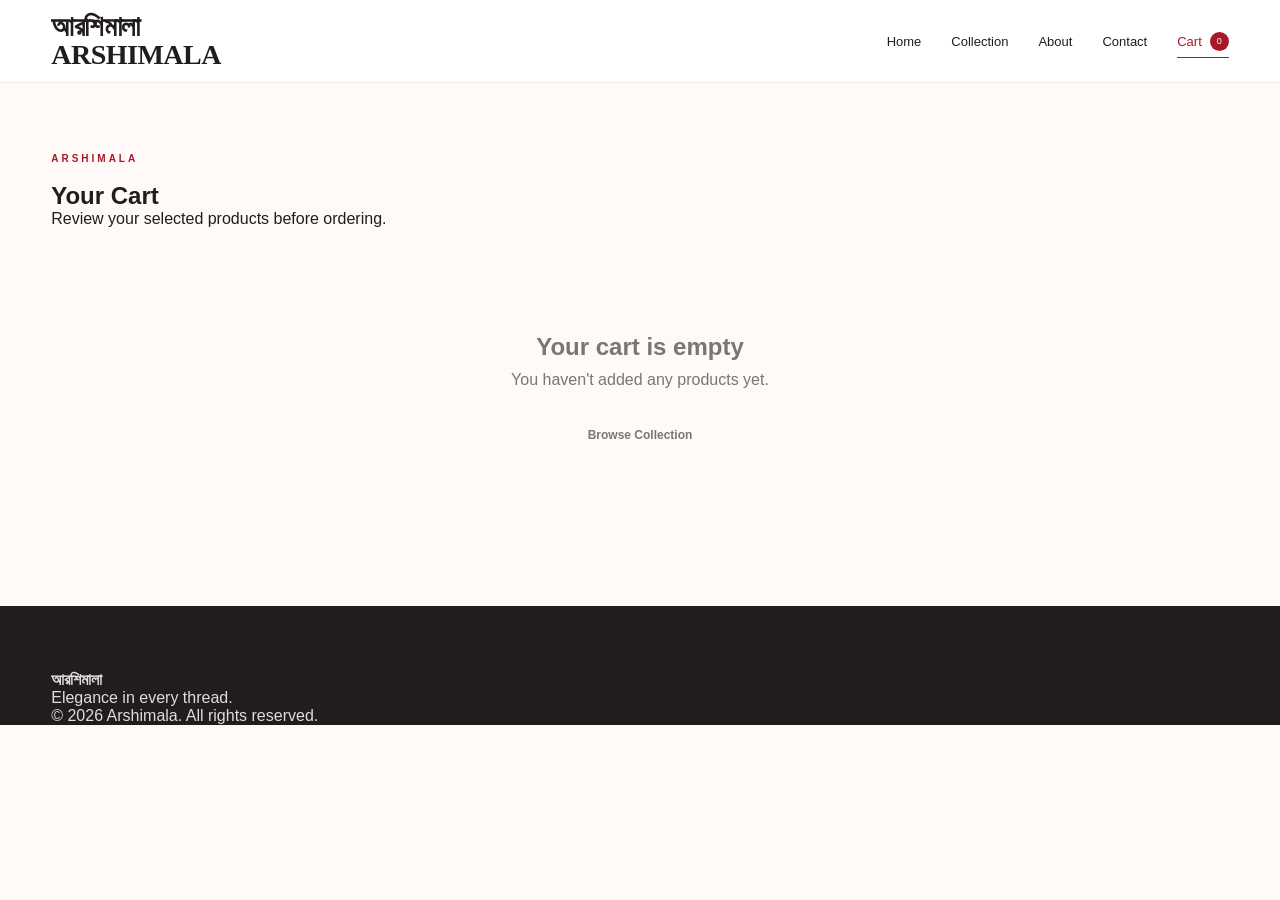
<file: Arshimala-V2-Admin-Panel/Arshimala-V2-Admin/cart.html>
<!DOCTYPE html>
<html lang="en">
<head>
    <meta charset="UTF-8">
    <meta name="viewport" content="width=device-width, initial-scale=1.0">

    <title>Your Cart — Arshimala</title>

    <link rel="stylesheet" href="css/style.css">
    <link rel="stylesheet" href="css/responsive.css">
</head>

<body>

    <!-- HEADER -->
    <header class="site-header">

        <div class="container header-inner">

            <a href="index.html" class="brand">
                <span class="brand-bn">আরশিমালা</span>
                <span class="brand-en">ARSHIMALA</span>
            </a>

            <nav class="main-nav">

                <a href="index.html">Home</a>

                <a href="products.html">Collection</a>

                <a href="index.html#about">About</a>

                <a href="index.html#contact">Contact</a>

                <a href="cart.html" class="cart-link active">
                    Cart
                    <span id="cartCount">0</span>
                </a>

            </nav>

        </div>

    </header>


    <!-- CART -->
    <main>

        <section class="cart-section container">

            <div class="section-heading">

                <p class="eyebrow">
                    ARSHIMALA
                </p>

                <h1>
                    Your Cart
                </h1>

                <p>
                    Review your selected products before ordering.
                </p>

            </div>


            <!-- CART CONTENT -->
            <div id="cartContainer">

                <!-- Cart items will load here -->

            </div>


            <!-- EMPTY CART -->
            <div id="emptyCart" class="empty" style="display:none;">

                <h2>
                    Your cart is empty
                </h2>

                <p>
                    You haven't added any products yet.
                </p>

                <a href="products.html" class="btn">
                    Browse Collection
                </a>

            </div>


            <!-- CART SUMMARY -->
             <!-- CHECKOUT FORM -->

<div
    id="checkoutForm"
    class="checkout-form"
    style="display:none;"
>

    <div class="section-heading">

        <p class="eyebrow">
            CHECKOUT
        </p>

        <h2>
            Delivery Details
        </h2>

        <p>
            Enter your details before placing the order.
        </p>

    </div>


    <form id="orderForm">

        <div class="form-group">

            <label for="customerName">
                Full Name
            </label>

            <input
                type="text"
                id="customerName"
                placeholder="Enter your full name"
                required
            >

        </div>


        <div class="form-group">

            <label for="customerPhone">
                Phone Number
            </label>

            <input
                type="tel"
                id="customerPhone"
                placeholder="01XXXXXXXXX"
                required
            >

        </div>


        <div class="form-group">

            <label for="customerAddress">
                Delivery Address
            </label>

            <textarea
                id="customerAddress"
                rows="4"
                placeholder="Enter your complete delivery address"
                required
            ></textarea>

        </div>


        <div class="form-group">

            <label for="customerNote">
                Order Note
                <span>(Optional)</span>
            </label>

            <textarea
                id="customerNote"
                rows="3"
                placeholder="Any special instruction?"
            ></textarea>

        </div>


        <button
            type="submit"
            class="whatsapp-btn"
        >
            Place Order on WhatsApp
        </button>

    </form>

</div>
            <div id="cartSummary" class="cart-summary" style="display:none;">

                <div class="cart-total-row">

                    <span>
                        Total
                    </span>

                    <strong id="cartTotal">
                        ৳0
                    </strong>

                </div>


                <button
                    type="button"
                    id="whatsappOrderBtn"
                    class="whatsapp-btn"
                >
                    Order All on WhatsApp
                </button>


                <button
                    type="button"
                    id="clearCartBtn"
                    class="clear-cart-btn"
                >
                    Clear Cart
                </button>

            </div>

        </section>

    </main>


    <!-- FOOTER -->
    <footer class="site-footer">

        <div class="container">

            <div class="footer-inner">

                <div>
                    <strong>আরশিমালা</strong>
                    <p>
                        Elegance in every thread.
                    </p>
                </div>

                <div>
                    <p>
                        © 2026 Arshimala. All rights reserved.
                    </p>
                </div>

            </div>

        </div>

    </footer>


    <!-- CART SCRIPT -->
    <script src="js/cart.js"></script>

</body>
</html>
</file>
<file: Arshimala-V2-Admin-Panel/Arshimala-V2-Admin/css/style.css>
/* ======================================================
   ARSHIMALA - MAIN STYLE
====================================================== */

* {
    box-sizing: border-box;
    margin: 0;
    padding: 0;
}

html {
    scroll-behavior: smooth;
}

body {
    font-family: Poppins, Arial, sans-serif;
    color: #211d1d;
    background: #fffaf8;
}

a {
    text-decoration: none;
    color: inherit;
}

button,
input,
select,
textarea {
    font: inherit;
}

.container {
    width: min(1180px, 92%);
    margin: auto;
}


/* ======================================================
   TOPBAR
====================================================== */

.topbar {
    background: #a71928;
    color: #fff;
    text-align: center;
    padding: 8px;
    font-size: 11px;
    letter-spacing: .4px;
}


/* ======================================================
   HEADER
====================================================== */

.site-header {
    background: #fff;
    border-bottom: 1px solid #eee;
    position: sticky;
    top: 0;
    z-index: 50;
}

.navbar {
    min-height: 82px;
    display: flex;
    align-items: center;
    justify-content: space-between;
}

.brand {
    display: flex;
    flex-direction: column;
    line-height: 1;
}

.brand span {
    font-family: "Playfair Display", serif;
    font-size: 28px;
    font-weight: 700;
    letter-spacing: -.5px;
}

.brand small {
    font-family: "Noto Serif Bengali", serif;
    color: #a71928;
    font-size: 13px;
    margin-top: 5px;
}

.nav-links {
    display: flex;
    gap: 30px;
    align-items: center;
    font-size: 13px;
}

.nav-links a {
    transition: .2s;
}

.nav-links a:hover,
.nav-links .active {
    color: #a71928;
}

.cart-link b {
    background: #a71928;
    color: #fff;
    border-radius: 50%;
    font-size: 10px;
    padding: 3px 6px;
    margin-left: 4px;
}

.menu-toggle {
    display: none;
    background: none;
    border: 0;
    font-size: 24px;
    cursor: pointer;
}


/* ======================================================
   HERO
====================================================== */

.hero {
    min-height: 650px;
    background: linear-gradient(
        105deg,
        #f8eee9,
        #fffaf8 55%,
        #f2deda
    );
    display: flex;
    align-items: center;
    position: relative;
    overflow: hidden;
}

.hero:after {
    content: "";
    position: absolute;
    right: -100px;
    top: -100px;
    width: 620px;
    height: 620px;
    border-radius: 50%;
    border: 1px solid rgba(167, 25, 40, .15);
}

.hero-content {
    position: relative;
    z-index: 2;
    padding: 100px 0;
}

.eyebrow {
    font-size: 10px;
    letter-spacing: 3px;
    color: #a71928;
    font-weight: 600;
    margin-bottom: 18px;
}

.hero h1 {
    font-family: "Playfair Display", serif;
    font-size: 76px;
    line-height: 1.02;
    font-weight: 600;
}

.hero h1 em,
.promo em {
    color: #a71928;
    font-weight: 500;
}

.hero-text {
    max-width: 520px;
    color: #6e6562;
    line-height: 1.8;
    margin: 25px 0 30px;
    font-size: 14px;
}

.hero-actions {
    display: flex;
    align-items: center;
    gap: 25px;
}


/* ======================================================
   BUTTONS
====================================================== */

.btn {
    display: inline-flex;
    align-items: center;
    justify-content: center;
    border: 0;
    padding: 14px 25px;
    font-size: 12px;
    font-weight: 600;
    cursor: pointer;
    transition: .2s;
}

.btn-red {
    background: #a71928;
    color: #fff;
}

.btn-red:hover {
    background: #83121e;
    transform: translateY(-1px);
}

.btn-white {
    background: #fff;
    color: #a71928;
}

.btn-outline {
    border: 1px solid #a71928;
    color: #a71928;
    margin-top: 12px;
}

.text-link,
.view-all {
    font-size: 12px;
    color: #5d5653;
}


/* ======================================================
   INTRO
====================================================== */

.intro {
    display: grid;
    grid-template-columns: 1fr 1fr;
    gap: 100px;
    padding: 105px 0;
}

.intro h2,
.section-head h2,
.about h2 {
    font-family: "Playfair Display", serif;
    font-size: 45px;
    line-height: 1.15;
    font-weight: 500;
}

.intro h2 span {
    color: #a71928;
}

.intro > p {
    color: #756b68;
    line-height: 1.9;
    align-self: end;
    font-size: 14px;
}


/* ======================================================
   FEATURED
====================================================== */

.featured {
    padding-bottom: 110px;
}

.section-head {
    display: flex;
    justify-content: space-between;
    align-items: end;
    margin-bottom: 35px;
}

.section-head h2 {
    font-size: 38px;
}

.product-grid {
    display: grid;
    grid-template-columns: repeat(4, 1fr);
    gap: 22px;
}


/* ======================================================
   PRODUCT CARD
====================================================== */

.product-card {
    min-width: 0;
    background: transparent;
}

.product-image {
    height: 390px;
    display: block;
    background: #f2e8e4;
    position: relative;
    overflow: hidden;
}

.product-image img {
    width: 100%;
    height: 100%;
    object-fit: cover;
    transition: .5s;
}

.product-card:hover .product-image img {
    transform: scale(1.04);
}


/* Featured badge */

.badge,
.product-badge {
    position: absolute;
    top: 12px;
    left: 12px;
    background: #fff;
    color: #a71928;
    font-size: 9px;
    padding: 6px 10px;
    z-index: 2;
    letter-spacing: 1px;
    text-transform: uppercase;
}


/* Product information */

.product-info {
    padding: 15px 2px 10px;
}

.product-category {
    font-size: 9px;
    color: #9a8d88;
    text-transform: uppercase;
    letter-spacing: 1px;
}

.product-name,
.product-info h3 {
    font-family: "Playfair Display", serif;
    font-size: 19px;
    font-weight: 500;
    margin-top: 4px;
}

.product-name a:hover {
    color: #a71928;
}

.product-bottom {
    display: flex;
    justify-content: space-between;
    align-items: center;
    gap: 10px;
    margin-top: 10px;
}

.product-info strong,
.product-price {
    font-size: 13px;
    color: #a71928;
    white-space: nowrap;
}

.product-view {
    font-size: 11px;
    color: #756b68;
}

.product-view:hover {
    color: #a71928;
}

.add-btn {
    width: 100%;
    padding: 11px;
    background: transparent;
    border: 1px solid #ddd0cc;
    color: #332d2b;
    font-size: 11px;
    cursor: pointer;
}

.add-btn:hover {
    border-color: #a71928;
    color: #a71928;
}


/* Loading / Empty */

.product-loading,
.product-empty {
    grid-column: 1 / -1;
    text-align: center;
    padding: 60px 20px;
    color: #756b68;
}

.product-empty h3 {
    font-family: "Playfair Display", serif;
    font-size: 28px;
    margin-bottom: 10px;
}


/* ======================================================
   BANNER
====================================================== */

.banner-section {
    background: #a71928;
    color: #fff;
    padding: 90px 0;
}

.promo {
    display: flex;
    align-items: center;
    justify-content: space-between;
}

.promo .eyebrow {
    color: #f4d9d6;
}

.promo h2 {
    font-family: "Playfair Display", serif;
    font-size: 54px;
    line-height: 1.05;
}

.promo em {
    color: #f8d9d6;
}


/* ======================================================
   ABOUT
====================================================== */

.about {
    padding: 100px 0;
}

.about-card {
    max-width: 800px;
}

.about p:not(.eyebrow) {
    color: #756b68;
    line-height: 1.9;
    margin-top: 20px;
    font-size: 14px;
}


/* ======================================================
   FOOTER
====================================================== */

footer {
    background: #211d1d;
    color: #ddd;
    padding: 65px 0 0;
}

.footer-grid {
    display: grid;
    grid-template-columns: 2fr 1fr 1fr;
    gap: 60px;
    padding-bottom: 50px;
}

.footer-brand span {
    color: #fff;
}

.footer-grid p {
    color: #9f9794;
    font-size: 12px;
    line-height: 1.8;
    margin-top: 15px;
    max-width: 300px;
}

.footer-grid h4 {
    color: #fff;
    font-size: 12px;
    margin-bottom: 15px;
}

.footer-grid a:not(.brand) {
    display: block;
    color: #aaa;
    font-size: 12px;
    margin: 10px 0;
}

.footer-wa {
    color: #e7b7b9 !important;
}

.copyright {
    border-top: 1px solid #393433;
    text-align: center;
    padding: 20px;
    font-size: 10px;
    color: #777;
}


/* ======================================================
   PAGE TITLE
====================================================== */

.page-title {
    padding: 75px 0 65px;
    background: #f7eeeb;
}

.page-title h1 {
    font-family: "Playfair Display", serif;
    font-size: 58px;
    font-weight: 500;
}

.page-title p:last-child {
    color: #756b68;
    font-size: 13px;
    margin-top: 10px;
}


/* ======================================================
   PRODUCTS PAGE
====================================================== */

.products-page {
    padding: 55px 0 100px;
}

.toolbar {
    display: flex;
    justify-content: space-between;
    gap: 20px;
    margin-bottom: 35px;
}

.search-box {
    border-bottom: 1px solid #cfc2bd;
    display: flex;
    align-items: center;
    width: 360px;
}

.search-box span {
    font-size: 22px;
    color: #a71928;
}

.search-box input {
    border: 0;
    outline: 0;
    background: transparent;
    padding: 12px;
    width: 100%;
    font-size: 12px;
}

.toolbar select {
    border: 1px solid #ddd0cc;
    background: #fff;
    padding: 10px 14px;
    font-size: 11px;
    color: #555;
}

.empty {
    text-align: center;
    padding: 60px;
    color: #777;
}


/* ======================================================
   PRODUCT DETAILS
====================================================== */

.product-detail {
    display: grid;
    grid-template-columns: 1fr 1fr;
    gap: 80px;
    padding: 75px 0 110px;
}

.detail-image {
    background: #f2e8e4;
    min-height: 650px;
    position: relative;
}

.detail-image img {
    width: 100%;
    height: 100%;
    min-height: 650px;
    object-fit: cover;
}

.detail-info {
    align-self: center;
}

.detail-info h1 {
    font-family: "Playfair Display", serif;
    font-size: 52px;
    font-weight: 500;
    line-height: 1.1;
}

.detail-price {
    font-size: 20px;
    color: #a71928;
    margin: 18px 0 25px;
    font-weight: 600;
}

.detail-info > p:not(.eyebrow) {
    color: #716764;
    font-size: 13px;
    line-height: 1.9;
    max-width: 480px;
}

.detail-divider {
    height: 1px;
    background: #e4d9d5;
    margin: 28px 0;
}

.delivery-note {
    font-size: 12px !important;
    line-height: 2.1 !important;
    color: #5f5754 !important;
}

.wide {
    width: 100%;
    margin-top: 15px;
}

.not-found {
    text-align: center;
    padding: 120px 0;
}


/* ======================================================
   CART PAGE
====================================================== */

.cart-section {
    padding-top: 70px;
    padding-bottom: 90px;
}

.cart-section .section-heading {
    margin-bottom: 45px;
}


/* Cart products */

#cartContainer {
    display: flex;
    flex-direction: column;
    gap: 20px;
    max-width: 900px;
    margin: 0 auto;
}

.cart-item {
    display: flex;
    gap: 25px;
    align-items: center;
    background: #fff;
    border: 1px solid #eee;
    border-radius: 16px;
    padding: 20px;
    box-shadow: 0 8px 30px rgba(0, 0, 0, .05);
}

.cart-item-image {
    width: 150px;
    height: 180px;
    flex-shrink: 0;
    overflow: hidden;
    border-radius: 12px;
    background: #f7f3f1;
}

.cart-item-image img {
    width: 100%;
    height: 100%;
    object-fit: cover;
}

.cart-item-info {
    flex: 1;
}

.cart-item-info h3 {
    font-family: "Playfair Display", serif;
    margin: 5px 0 10px;
    font-size: 22px;
    font-weight: 500;
}

.cart-item-price {
    font-size: 17px;
    font-weight: 600;
    margin-bottom: 15px;
}

.cart-subtotal {
    margin-top: 15px;
    font-size: 15px;
}

.cart-subtotal strong {
    color: #a71928;
}


/* Quantity */

.quantity-controls {
    display: flex;
    align-items: center;
    gap: 0;
    width: fit-content;
    border: 1px solid #ddd;
    border-radius: 8px;
    overflow: hidden;
}

.quantity-controls button {
    width: 38px;
    height: 36px;
    border: none;
    background: #fafafa;
    font-size: 20px;
    cursor: pointer;
}

.quantity-controls button:hover {
    background: #f1e7e5;
}

.quantity-controls span {
    width: 42px;
    height: 36px;
    display: flex;
    align-items: center;
    justify-content: center;
    font-weight: 600;
}


/* Remove */

.remove-cart-btn {
    margin-top: 12px;
    border: none;
    background: transparent;
    color: #a00000;
    cursor: pointer;
    font-size: 14px;
    padding: 0;
}

.remove-cart-btn:hover {
    text-decoration: underline;
}


/* ======================================================
   CART SUMMARY
====================================================== */

.cart-summary {
    max-width: 900px;
    margin: 30px auto 0;
    padding: 28px;
    background: #fff;
    border: 1px solid #eee;
    border-radius: 16px;
    box-shadow: 0 8px 30px rgba(0, 0, 0, .05);
}

.cart-total-row {
    display: flex;
    justify-content: space-between;
    align-items: center;
    font-size: 20px;
    margin-bottom: 25px;
}

.cart-total-row strong {
    font-size: 26px;
    color: #a71928;
}


/* WhatsApp */

.cart-summary .whatsapp-btn {
    display: block;
    width: 100%;
    text-align: center;
    border: none;
    cursor: pointer;
    margin-bottom: 12px;
}


/* Clear */

.clear-cart-btn {
    width: 100%;
    padding: 13px;
    border: 1px solid #ddd;
    background: #fff;
    border-radius: 8px;
    cursor: pointer;
    font-size: 15px;
}

.clear-cart-btn:hover {
    background: #fafafa;
}


/* ======================================================
   EMPTY CART
====================================================== */

#emptyCart {
    max-width: 600px;
    margin: 0 auto;
    padding: 60px 20px;
    text-align: center;
}

#emptyCart h2 {
    margin-bottom: 10px;
}

#emptyCart p {
    margin-bottom: 25px;
}

.empty-cart {
    text-align: center;
    padding: 70px 0;
}

.empty-icon {
    font-size: 55px;
    color: #c8aaa6;
}


/* ======================================================
   CHECKOUT FORM
====================================================== */

.checkout-form {
    max-width: 900px;
    margin: 35px auto 0;
    padding: 35px;
    background: #fff;
    border: 1px solid #eee;
    border-radius: 18px;
    box-shadow: 0 10px 35px rgba(0, 0, 0, .05);
}

.checkout-form .section-heading {
    margin-bottom: 30px;
}

.checkout-form .section-heading h2 {
    font-family: "Playfair Display", serif;
    margin: 8px 0;
    font-size: 32px;
    font-weight: 500;
}

.checkout-form .section-heading p:last-child {
    margin: 0;
    color: #756b68;
    font-size: 13px;
}


/* Form */

#orderForm {
    display: flex;
    flex-direction: column;
    gap: 20px;
}

.form-group {
    display: flex;
    flex-direction: column;
    gap: 8px;
}

.form-group label {
    font-weight: 600;
    font-size: 14px;
}

.form-group label span {
    font-weight: 400;
    color: #888;
}

.form-group input,
.form-group textarea {
    width: 100%;
    box-sizing: border-box;
    padding: 14px 16px;
    border: 1px solid #ddd;
    border-radius: 9px;
    background: #fff;
    color: #211d1d;
    font-family: Poppins, Arial, sans-serif;
    font-size: 14px;
    outline: none;
    transition:
        border-color .2s,
        box-shadow .2s;
}

.form-group input {
    height: 50px;
}

.form-group textarea {
    resize: vertical;
    min-height: 110px;
}

.form-group input::placeholder,
.form-group textarea::placeholder {
    color: #aaa;
}

.form-group input:focus,
.form-group textarea:focus {
    border-color: #a71928;
    box-shadow: 0 0 0 3px rgba(167, 25, 40, .08);
}


/* WhatsApp checkout button */

#orderForm .whatsapp-btn {
    width: 100%;
    min-height: 52px;
    padding: 14px 20px;
    border: none;
    border-radius: 9px;
    cursor: pointer;
    font-family: Poppins, Arial, sans-serif;
    font-size: 15px;
    font-weight: 600;
    background: #a71928;
    color: #fff;
    transition: .2s;
}

#orderForm .whatsapp-btn:hover {
    background: #83121e;
    transform: translateY(-1px);
}


/* ======================================================
   TOAST
====================================================== */

.toast {
    position: fixed;
    bottom: 25px;
    left: 50%;
    transform: translate(-50%, 20px);
    background: #211d1d;
    color: #fff;
    padding: 12px 20px;
    font-size: 11px;
    opacity: 0;
    pointer-events: none;
    transition: .3s;
    z-index: 100;
}

.toast.show {
    opacity: 1;
    transform: translate(-50%, 0);
}


/* ======================================================
   MOBILE
====================================================== */

@media (max-width: 900px) {

    .hero h1 {
        font-size: 60px;
    }

    .product-grid {
        grid-template-columns: repeat(2, 1fr);
    }

    .intro {
        gap: 50px;
    }

    .product-detail {
        gap: 40px;
    }

}


@media (max-width: 600px) {

    /* Header */

    .navbar {
        min-height: 70px;
    }

    .brand span {
        font-size: 24px;
    }

    .nav-links {
        display: none;
    }

    .menu-toggle {
        display: block;
    }


    /* Hero */

    .hero {
        min-height: 560px;
    }

    .hero-content {
        padding: 70px 0;
    }

    .hero h1 {
        font-size: 46px;
    }

    .hero-text {
        font-size: 13px;
    }

    .hero-actions {
        flex-direction: column;
        align-items: flex-start;
        gap: 15px;
    }


    /* Intro */

    .intro {
        grid-template-columns: 1fr;
        gap: 30px;
        padding: 70px 0;
    }

    .intro h2 {
        font-size: 36px;
    }


    /* Products */

    .featured {
        padding-bottom: 70px;
    }

    .section-head {
        align-items: flex-start;
        gap: 20px;
    }

    .section-head h2 {
        font-size: 31px;
    }

    .product-grid {
        grid-template-columns: 1fr 1fr;
        gap: 14px;
    }

    .product-image {
        height: 280px;
    }

    .product-name,
    .product-info h3 {
        font-size: 16px;
    }


    /* Banner */

    .banner-section {
        padding: 65px 0;
    }

    .promo {
        flex-direction: column;
        align-items: flex-start;
        gap: 30px;
    }

    .promo h2 {
        font-size: 40px;
    }


    /* About */

    .about {
        padding: 70px 0;
    }


    /* Footer */

    .footer-grid {
        grid-template-columns: 1fr;
        gap: 35px;
    }


    /* Page title */

    .page-title {
        padding: 55px 0 45px;
    }

    .page-title h1 {
        font-size: 42px;
    }


    /* Toolbar */

    .toolbar {
        flex-direction: column;
    }

    .search-box {
        width: 100%;
    }


    /* Product detail */

    .product-detail {
        grid-template-columns: 1fr;
        gap: 35px;
        padding: 45px 0 70px;
    }

    .detail-image {
        min-height: 450px;
    }

    .detail-image img {
        min-height: 450px;
    }

    .detail-info h1 {
        font-size: 40px;
    }


    /* Cart */

    .cart-section {
        padding-top: 45px;
        padding-bottom: 60px;
    }

    #cartContainer {
        width: 100%;
    }

    .cart-item {
        gap: 15px;
        padding: 14px;
        align-items: flex-start;
    }

    .cart-item-image {
        width: 105px;
        height: 135px;
    }

    .cart-item-info h3 {
        font-size: 17px;
    }

    .cart-item-price {
        font-size: 15px;
    }

    .quantity-controls button {
        width: 32px;
        height: 32px;
    }

    .quantity-controls span {
        width: 34px;
        height: 32px;
    }

    .cart-summary {
        padding: 20px;
    }

    .cart-total-row {
        font-size: 18px;
    }

    .cart-total-row strong {
        font-size: 22px;
    }


    /* Checkout */

    .checkout-form {
        width: 100%;
        margin: 25px auto 0;
        padding: 22px 18px;
        border-radius: 14px;
    }

    .checkout-form .section-heading {
        margin-bottom: 24px;
    }

    .checkout-form .section-heading h2 {
        font-size: 27px;
    }

    .form-group input {
        height: 48px;
    }

    .form-group textarea {
        min-height: 100px;
    }

    #orderForm .whatsapp-btn {
        min-height: 50px;
        font-size: 14px;
    }

}
/* ======================================================
   ARSHIMALA - RELATED PRODUCTS
   ====================================================== */

.related-products-section {
    padding: 80px 0;
    background: #faf8f5;
}

.related-products-section .section-heading {
    text-align: center;
    max-width: 650px;
    margin: 0 auto 42px;
}

.related-products-section .section-heading h2 {
    margin-bottom: 12px;
}

.related-products-section .section-heading p:last-child {
    color: #777;
}


/* Product card */

.related-products-section .product-card {
    position: relative;
    background: #fff;
    border: 1px solid #eee;
    overflow: hidden;
    transition:
        transform 0.3s ease,
        box-shadow 0.3s ease;
}

.related-products-section .product-card:hover {
    transform: translateY(-6px);
    box-shadow: 0 15px 35px rgba(0, 0, 0, 0.08);
}


/* Image */

.related-products-section .product-card-image {
    position: relative;
    display: block;
    width: 100%;
    aspect-ratio: 4 / 5;
    overflow: hidden;
    background: #f3f0ed;
}

.related-products-section .product-card-image img {
    width: 100%;
    height: 100%;
    object-fit: cover;
    display: block;
    transition: transform 0.5s ease;
}

.related-products-section .product-card:hover
.product-card-image img {
    transform: scale(1.04);
}


/* Featured badge */

.related-products-section .product-badge {
    position: absolute;
    top: 14px;
    left: 14px;
    z-index: 2;
    padding: 6px 11px;
    background: #8d1f2d;
    color: #fff;
    font-size: 11px;
    letter-spacing: 0.08em;
    text-transform: uppercase;
}


/* Content */

.related-products-section .product-card-content {
    padding: 20px;
}

.related-products-section .product-category {
    margin: 0 0 7px;
    color: #8d1f2d;
    font-size: 11px;
    font-weight: 600;
    letter-spacing: 0.12em;
    text-transform: uppercase;
}

.related-products-section .product-card-content h3 {
    margin: 0;
    color: #222;
    font-family: "Playfair Display", serif;
    font-size: 20px;
    font-weight: 600;
    line-height: 1.35;
}


/* Bottom */

.related-products-section .product-card-bottom {
    display: flex;
    align-items: center;
    justify-content: space-between;
    gap: 15px;
    margin-top: 18px;
}

.related-products-section .product-card-bottom strong {
    color: #8d1f2d;
    font-size: 17px;
}


/* View button */

.related-products-section .product-view-btn {
    display: inline-flex;
    align-items: center;
    justify-content: center;
    min-width: 72px;
    padding: 9px 15px;
    border: 1px solid #8d1f2d;
    color: #8d1f2d;
    background: transparent;
    text-decoration: none;
    font-size: 12px;
    font-weight: 600;
    transition: all 0.25s ease;
}

.related-products-section .product-view-btn:hover {
    background: #8d1f2d;
    color: #fff;
}


/* ======================================================
   PRODUCT DETAILS POLISH
   ====================================================== */

.product-details-section {
    padding: 70px 0 90px;
}

.product-details-image {
    position: relative;
    background: #f5f2ef;
}

.product-details-image img {
    width: 100%;
    max-height: 720px;
    display: block;
    object-fit: cover;
}

.product-detail-badges {
    position: absolute;
    top: 18px;
    left: 18px;
    z-index: 2;
}

.product-detail-badges .product-badge {
    display: inline-block;
    padding: 7px 13px;
    background: #8d1f2d;
    color: #fff;
    font-size: 11px;
    letter-spacing: 0.08em;
    text-transform: uppercase;
}


.product-detail-price {
    margin: 15px 0;
    color: #8d1f2d;
    font-size: 25px;
    font-weight: 600;
}


.product-detail-description {
    color: #666;
    line-height: 1.9;
}


.product-detail-divider {
    width: 55px;
    height: 2px;
    margin: 22px 0;
    background: #8d1f2d;
}


.product-availability {
    display: flex;
    align-items: center;
    gap: 8px;
    margin: 22px 0;
    font-size: 14px;
    font-weight: 500;
}


.available-dot,
.unavailable-dot {
    width: 8px;
    height: 8px;
    border-radius: 50%;
    display: inline-block;
}

.available-dot {
    background: #2d8a4e;
}

.unavailable-dot {
    background: #999;
}


/* Quantity */

.quantity-section {
    margin: 25px 0;
}

.quantity-section label {
    display: block;
    margin-bottom: 10px;
    font-size: 13px;
    font-weight: 600;
}


.quantity-selector {
    display: inline-flex;
    align-items: center;
    border: 1px solid #ddd;
}

.quantity-selector button {
    width: 42px;
    height: 42px;
    border: 0;
    background: #fff;
    cursor: pointer;
    font-size: 20px;
}

.quantity-selector span {
    min-width: 45px;
    text-align: center;
    font-weight: 500;
}


/* Buttons */

.product-detail-actions {
    display: flex;
    flex-wrap: wrap;
    gap: 12px;
    margin-top: 25px;
}

.detail-cart-btn,
.detail-whatsapp-btn {
    min-height: 48px;
    padding: 0 25px;
    border: 0;
    cursor: pointer;
    font-family: inherit;
    font-size: 13px;
    font-weight: 600;
    transition: all 0.25s ease;
}

.detail-cart-btn {
    background: #8d1f2d;
    color: #fff;
}

.detail-cart-btn:hover {
    background: #721824;
}

.detail-whatsapp-btn {
    background: #222;
    color: #fff;
}

.detail-whatsapp-btn:hover {
    background: #000;
}


.detail-disabled-btn {
    width: 100%;
    min-height: 48px;
    border: 1px solid #ddd;
    background: #f5f5f5;
    color: #888;
    cursor: not-allowed;
}


/* Info notes */

.product-info-note {
    margin-top: 35px;
    padding-top: 25px;
    border-top: 1px solid #eee;
}

.product-info-note > div {
    display: grid;
    grid-template-columns: 28px 130px 1fr;
    align-items: center;
    gap: 8px;
    margin-bottom: 16px;
    font-size: 13px;
}

.product-info-note strong {
    color: #333;
}

.product-info-note span {
    color: #777;
}


/* ======================================================
   MOBILE
   ====================================================== */

@media (max-width: 768px) {

    .related-products-section {
        padding: 55px 0;
    }

    .related-products-section .product-grid {
        grid-template-columns: repeat(2, 1fr);
        gap: 14px;
    }

    .related-products-section .product-card-content {
        padding: 14px;
    }

    .related-products-section .product-card-content h3 {
        font-size: 16px;
    }

    .related-products-section .product-card-bottom {
        align-items: flex-start;
        flex-direction: column;
        gap: 10px;
    }

    .related-products-section .product-view-btn {
        width: 100%;
    }

    .product-detail-actions {
        flex-direction: column;
    }

    .detail-cart-btn,
    .detail-whatsapp-btn {
        width: 100%;
    }

    .product-info-note > div {
        grid-template-columns: 25px 1fr;
    }

    .product-info-note > div span {
        grid-column: 2;
    }

}


@media (max-width: 480px) {

    .related-products-section .product-grid {
        grid-template-columns: 1fr 1fr;
        gap: 10px;
    }

    .related-products-section .product-card-content {
        padding: 11px;
    }

    .related-products-section .product-category {
        font-size: 9px;
    }

    .related-products-section .product-card-content h3 {
        font-size: 14px;
    }

    .related-products-section .product-card-bottom strong {
        font-size: 14px;
    }

}
/* ======================================================
   ARSHIMALA - CART PAGE FINAL POLISH
   ====================================================== */

.cart-section {
    padding: 70px 0 90px;
}

.cart-layout {
    display: grid;
    grid-template-columns: minmax(0, 1fr) 360px;
    gap: 35px;
    align-items: start;
}


/* Cart item */

.cart-item {
    display: grid;
    grid-template-columns: 130px minmax(0, 1fr);
    gap: 22px;
    padding: 20px;
    margin-bottom: 18px;
    background: #fff;
    border: 1px solid #eee;
    transition: box-shadow 0.25s ease;
}

.cart-item:hover {
    box-shadow: 0 10px 30px rgba(0, 0, 0, 0.06);
}

.cart-item-image {
    width: 130px;
    height: 160px;
    overflow: hidden;
    background: #f4f1ee;
}

.cart-item-image img {
    width: 100%;
    height: 100%;
    object-fit: cover;
    display: block;
}

.cart-item-info {
    min-width: 0;
}

.cart-item-info .eyebrow {
    margin-bottom: 6px;
    color: #8d1f2d;
    font-size: 10px;
    letter-spacing: 0.12em;
}

.cart-item-info h3 {
    margin: 0 0 8px;
    font-family: "Playfair Display", serif;
    font-size: 21px;
    color: #222;
}

.cart-item-price {
    margin: 0;
    color: #8d1f2d;
    font-weight: 600;
}


/* Quantity */

.quantity-controls {
    display: inline-flex;
    align-items: center;
    margin-top: 18px;
    border: 1px solid #ddd;
}

.quantity-controls button {
    width: 38px;
    height: 38px;
    border: 0;
    background: #fff;
    cursor: pointer;
    font-size: 19px;
}

.quantity-controls button:hover {
    background: #f7f4f1;
}

.quantity-controls span {
    min-width: 40px;
    text-align: center;
    font-size: 14px;
}


/* Subtotal */

.cart-subtotal {
    margin: 13px 0;
    color: #666;
    font-size: 13px;
}

.cart-subtotal strong {
    color: #222;
}


/* Remove */

.remove-cart-btn {
    padding: 0;
    border: 0;
    background: transparent;
    color: #999;
    cursor: pointer;
    font-family: inherit;
    font-size: 12px;
    text-decoration: underline;
}

.remove-cart-btn:hover {
    color: #8d1f2d;
}


/* Cart summary */

.cart-summary {
    position: sticky;
    top: 25px;
    padding: 28px;
    background: #faf8f5;
    border: 1px solid #eee;
}

.cart-summary h2 {
    margin: 0 0 22px;
    font-family: "Playfair Display", serif;
    font-size: 25px;
}

.cart-total-row {
    display: flex;
    align-items: center;
    justify-content: space-between;
    padding: 18px 0;
    border-top: 1px solid #ddd;
    border-bottom: 1px solid #ddd;
}

.cart-total-row span {
    color: #666;
}

.cart-total-row strong {
    color: #8d1f2d;
    font-size: 22px;
}


/* Buttons */

.whatsapp-btn {
    width: 100%;
    min-height: 48px;
    margin-top: 18px;
    border: 0;
    background: #8d1f2d;
    color: #fff;
    cursor: pointer;
    font-family: inherit;
    font-size: 13px;
    font-weight: 600;
    transition: background 0.25s ease;
}

.whatsapp-btn:hover {
    background: #721824;
}

.clear-cart-btn {
    width: 100%;
    min-height: 44px;
    margin-top: 10px;
    border: 1px solid #ddd;
    background: #fff;
    color: #555;
    cursor: pointer;
    font-family: inherit;
    font-size: 12px;
}

.clear-cart-btn:hover {
    border-color: #8d1f2d;
    color: #8d1f2d;
}


/* Empty cart */

.empty-cart {
    padding: 80px 20px;
    text-align: center;
}

.empty-cart h2 {
    margin-bottom: 10px;
    font-family: "Playfair Display", serif;
    font-size: 30px;
}

.empty-cart p {
    margin-bottom: 25px;
    color: #777;
}


/* ======================================================
   CHECKOUT
   ====================================================== */

.checkout-form {
    margin-top: 35px;
    padding: 35px;
    background: #fff;
    border: 1px solid #eee;
}

.checkout-form .section-heading {
    margin-bottom: 28px;
}

.checkout-form form {
    display: grid;
    gap: 20px;
}

.form-group {
    display: flex;
    flex-direction: column;
}

.form-group label {
    margin-bottom: 8px;
    color: #333;
    font-size: 13px;
    font-weight: 600;
}

.form-group label span {
    color: #999;
    font-weight: 400;
}

.form-group input,
.form-group textarea,
.form-group select {
    width: 100%;
    padding: 13px 14px;
    border: 1px solid #ddd;
    outline: none;
    background: #fff;
    color: #333;
    font-family: inherit;
    font-size: 13px;
    box-sizing: border-box;
}

.form-group input:focus,
.form-group textarea:focus,
.form-group select:focus {
    border-color: #8d1f2d;
}

.form-group textarea {
    resize: vertical;
}


/* ======================================================
   MOBILE
   ====================================================== */

@media (max-width: 900px) {

    .cart-layout {
        grid-template-columns: 1fr;
    }

    .cart-summary {
        position: static;
    }

}


@media (max-width: 600px) {

    .cart-section {
        padding: 45px 0 65px;
    }

    .cart-item {
        grid-template-columns: 90px minmax(0, 1fr);
        gap: 14px;
        padding: 13px;
    }

    .cart-item-image {
        width: 90px;
        height: 115px;
    }

    .cart-item-info h3 {
        font-size: 17px;
    }

    .cart-summary {
        padding: 22px;
    }

    .checkout-form {
        padding: 22px 17px;
    }

    .empty-cart {
        padding: 60px 15px;
    }

}
/* ======================================================
   ARSHIMALA - STEP 36 BRAND POLISH
====================================================== */

.brand-logo {
    display: inline-flex;
    align-items: center;
    text-decoration: none;
    flex-shrink: 0;
}

.brand-logo img {
    width: 150px;
    height: auto;
    max-height: 58px;
    display: block;
    object-fit: contain;
}

.hero-tagline {
    max-width: 560px;
    margin: -12px 0 28px;
    color: #5f5754;
    font-size: 14px;
    line-height: 1.8;
    letter-spacing: .1px;
}

@media (max-width: 900px) {
    .brand-logo img {
        width: 135px;
        max-height: 54px;
    }
}

@media (max-width: 600px) {
    .brand-logo img {
        width: 125px;
        max-height: 50px;
    }

    .hero-tagline {
        margin: -8px 0 24px;
        font-size: 13px;
        line-height: 1.7;
    }
}

@media (max-width: 400px) {
    .brand-logo img {
        width: 112px;
    }

    .hero-tagline {
        font-size: 12px;
    }
}
/* ======================================================
   ARSHIMALA - STEP 37
   HOMEPAGE PRODUCT CARD POLISH
====================================================== */

.product-card {
    position: relative;
    overflow: hidden;
    background: #ffffff;
    border: 1px solid #eee4e0;
    transition:
        transform .3s ease,
        box-shadow .3s ease,
        border-color .3s ease;
}

.product-card:hover {
    transform: translateY(-6px);
    border-color: #ead3ce;
    box-shadow: 0 18px 40px rgba(74, 35, 30, .10);
}

.product-card .product-image {
    position: relative;
    overflow: hidden;
    background: #f6eeeb;
}

.product-card .product-image img {
    width: 100%;
    height: 100%;
    display: block;
    object-fit: cover;
    transition: transform .5s ease;
}

.product-card:hover .product-image img {
    transform: scale(1.045);
}

.product-card .product-info {
    padding: 18px 17px 20px;
    background: #fff;
}

.product-card .product-info h3 {
    margin: 5px 0 8px;
    font-family: "Playfair Display", serif;
    font-size: 19px;
    line-height: 1.3;
    font-weight: 600;
    color: #211d1d;
}

.product-card .product-info strong {
    color: #a71928;
    font-size: 15px;
    font-weight: 600;
}

.product-card .product-info p {
    color: #817774;
    font-size: 11px;
    line-height: 1.6;
}

.product-card .eyebrow {
    margin-bottom: 7px;
    font-size: 9px;
    letter-spacing: 2px;
}

.product-card .add-btn {
    margin-top: 14px;
    width: 100%;
    min-height: 42px;
    border: 1px solid #a71928;
    background: #a71928;
    color: #fff;
    cursor: pointer;
    transition: all .25s ease;
}

.product-card .add-btn:hover {
    background: #8f1522;
    border-color: #8f1522;
    transform: translateY(-1px);
}


/* FEATURED SECTION */

.featured {
    padding-top: 95px;
    padding-bottom: 100px;
}

.section-head {
    margin-bottom: 38px;
}

.section-head h2 {
    font-family: "Playfair Display", serif;
    font-size: 44px;
    line-height: 1.1;
    font-weight: 600;
    color: #211d1d;
}

.view-all {
    color: #a71928;
    font-size: 12px;
    font-weight: 600;
    transition: opacity .2s ease;
}

.view-all:hover {
    opacity: .7;
}


/* LOADING STATE */

.product-loading {
    grid-column: 1 / -1;
    min-height: 180px;
    display: flex;
    align-items: center;
    justify-content: center;
    text-align: center;
    color: #817774;
    font-size: 13px;
}


/* EMPTY / ERROR STATE */

.product-empty {
    grid-column: 1 / -1;
    padding: 60px 20px;
    text-align: center;
    color: #817774;
}

.product-empty h3 {
    margin-bottom: 8px;
    font-family: "Playfair Display", serif;
    font-size: 25px;
    color: #211d1d;
}


/* FEATURED BADGE */

.product-badge {
    position: absolute;
    top: 14px;
    left: 14px;
    z-index: 3;
    padding: 6px 10px;
    background: #a71928;
    color: #fff;
    font-size: 9px;
    font-weight: 600;
    letter-spacing: 1px;
    text-transform: uppercase;
}


/* MOBILE */

@media (max-width: 650px) {

    .featured {
        padding-top: 70px;
        padding-bottom: 75px;
    }

    .section-head {
        margin-bottom: 25px;
    }

    .section-head h2 {
        font-size: 34px;
    }

    .product-card .product-info {
        padding: 14px 12px 16px;
    }

    .product-card .product-info h3 {
        font-size: 16px;
    }

    .product-card .product-info strong {
        font-size: 13px;
    }

    .product-card .add-btn {
        min-height: 38px;
        font-size: 10px;
    }

    .product-badge {
        top: 9px;
        left: 9px;
        padding: 5px 7px;
        font-size: 8px;
    }

}


/* SMALL MOBILE */

@media (max-width: 400px) {

    .product-card .product-info {
        padding: 12px 10px 14px;
    }

    .product-card .product-info h3 {
        font-size: 14px;
    }

    .product-card .product-info strong {
        font-size: 12px;
    }

    .product-card .add-btn {
        min-height: 36px;
        font-size: 9px;
    }

}
/* ======================================================
   ARSHIMALA - STEP 38
   COLLECTION PAGE POLISH
====================================================== */

.products-page {
    padding-bottom: 100px;
}

.page-title {
    background: linear-gradient(
        105deg,
        #f8eee9,
        #fffaf8 60%,
        #f2deda
    );
}

.page-title h1 {
    font-family: "Playfair Display", serif;
    font-weight: 600;
    color: #211d1d;
}

.page-title p {
    color: #756b68;
    max-width: 560px;
    line-height: 1.8;
}


/* TOOLBAR */

.toolbar {
    display: flex;
    align-items: center;
    justify-content: space-between;
    gap: 15px;
    margin: 45px auto 30px;
}

.search-box {
    position: relative;
    width: min(360px, 100%);
}

.search-box input {
    width: 100%;
    height: 46px;
    padding: 0 16px;
    border: 1px solid #e5dcd8;
    background: #fff;
    outline: none;
    color: #211d1d;
    font-size: 12px;
    transition: border-color .2s ease, box-shadow .2s ease;
}

.search-box input:focus {
    border-color: #a71928;
    box-shadow: 0 0 0 3px rgba(167, 25, 40, .07);
}

.toolbar select {
    min-width: 170px;
    height: 46px;
    padding: 0 14px;
    border: 1px solid #e5dcd8;
    background: #fff;
    color: #211d1d;
    outline: none;
    cursor: pointer;
    font-size: 12px;
}

.toolbar select:focus {
    border-color: #a71928;
}


/* COLLECTION GRID */

.products-page .product-grid {
    row-gap: 35px;
}

.products-page .product-card {
    height: 100%;
}


/* RESULT COUNT */

.product-count {
    color: #817774;
    font-size: 11px;
    letter-spacing: .4px;
    margin-bottom: 20px;
}


/* EMPTY RESULT */

.no-products {
    grid-column: 1 / -1;
    padding: 90px 20px;
    text-align: center;
    background: #fff;
    border: 1px solid #eee4e0;
}

.no-products h3 {
    font-family: "Playfair Display", serif;
    font-size: 28px;
    margin-bottom: 10px;
    color: #211d1d;
}

.no-products p {
    color: #817774;
    font-size: 13px;
}


/* MOBILE */

@media (max-width: 650px) {

    .products-page {
        padding-bottom: 70px;
    }

    .toolbar {
        align-items: stretch;
        flex-direction: column;
        margin-top: 30px;
        gap: 10px;
    }

    .search-box,
    .toolbar select {
        width: 100%;
    }

    .products-page .product-grid {
        row-gap: 20px;
    }

    .no-products {
        padding: 60px 15px;
    }

}


/* SMALL MOBILE */

@media (max-width: 400px) {

    .no-products h3 {
        font-size: 24px;
    }

    .no-products p {
        font-size: 12px;
    }

}
/* ======================================================
   ARSHIMALA - STEP 39
   PRODUCT DETAILS FINAL POLISH
====================================================== */

.product-details-section {
    padding: 75px 0 100px;
}

.product-detail {
    align-items: start;
}


/* PRODUCT IMAGE */

.detail-image {
    position: relative;
    overflow: hidden;
    background: #f6eeeb;
    border: 1px solid #eee2de;
}

.detail-image img {
    width: 100%;
    height: 100%;
    display: block;
    object-fit: cover;
    transition: transform .5s ease;
}

.detail-image:hover img {
    transform: scale(1.025);
}


/* PRODUCT INFORMATION */

.detail-info {
    padding-top: 5px;
}

.detail-info .eyebrow {
    margin-bottom: 12px;
}

.detail-info h1 {
    font-family: "Playfair Display", serif;
    font-weight: 600;
    color: #211d1d;
    line-height: 1.12;
    margin-bottom: 14px;
}

.detail-info .price {
    color: #a71928;
    font-size: 21px;
    font-weight: 600;
    margin-bottom: 22px;
}

.detail-info .description {
    color: #756b68;
    font-size: 13px;
    line-height: 1.9;
    margin-bottom: 28px;
}


/* AVAILABILITY */

.product-availability {
    display: inline-flex;
    align-items: center;
    gap: 7px;
    margin-bottom: 24px;
    padding: 7px 11px;
    background: #f8f2ef;
    color: #756b68;
    font-size: 10px;
    letter-spacing: .5px;
}

.product-availability.available {
    color: #27734a;
    background: #edf7f0;
}

.product-availability.unavailable {
    color: #a71928;
    background: #fbecee;
}


/* QUANTITY */

.quantity-wrapper {
    display: flex;
    align-items: center;
    gap: 12px;
    margin-bottom: 20px;
}

.quantity-wrapper label {
    color: #756b68;
    font-size: 11px;
    font-weight: 500;
}

.quantity-controls {
    display: inline-flex;
    align-items: center;
    border: 1px solid #ded4d0;
    background: #fff;
}

.quantity-controls button {
    width: 38px;
    height: 38px;
    border: 0;
    background: #fff;
    color: #211d1d;
    cursor: pointer;
    font-size: 18px;
    transition: background .2s ease;
}

.quantity-controls button:hover {
    background: #f7efec;
}

.quantity-controls span {
    min-width: 40px;
    text-align: center;
    font-size: 13px;
}


/* ACTION BUTTONS */

.detail-actions {
    display: flex;
    flex-wrap: wrap;
    gap: 12px;
    margin-top: 10px;
}

.detail-actions .btn,
.detail-actions button {
    min-height: 48px;
}

.add-to-cart-btn {
    border: 1px solid #a71928;
    background: #a71928;
    color: #fff;
    padding: 0 26px;
    cursor: pointer;
    transition: all .25s ease;
}

.add-to-cart-btn:hover {
    background: #8f1522;
    border-color: #8f1522;
    transform: translateY(-1px);
}

.whatsapp-btn {
    border: 1px solid #2f7d4e;
    background: #2f7d4e;
    color: #fff;
    padding: 0 26px;
    cursor: pointer;
    transition: all .25s ease;
}

.whatsapp-btn:hover {
    background: #276b42;
    border-color: #276b42;
    transform: translateY(-1px);
}


/* RELATED PRODUCTS */

.related-products-section {
    padding: 90px 0 110px;
    background: #fff;
    border-top: 1px solid #eee5e1;
}

.related-products-section .section-heading {
    max-width: 600px;
    margin-bottom: 38px;
}

.related-products-section .section-heading h2 {
    font-family: "Playfair Display", serif;
    font-size: 42px;
    line-height: 1.15;
    font-weight: 600;
    color: #211d1d;
    margin-bottom: 12px;
}

.related-products-section .section-heading p:not(.eyebrow) {
    color: #817774;
    font-size: 13px;
    line-height: 1.8;
}


/* PRODUCT NOT FOUND */

.product-not-found {
    padding: 100px 20px;
    text-align: center;
}

.product-not-found h2 {
    font-family: "Playfair Display", serif;
    font-size: 34px;
    margin-bottom: 12px;
}

.product-not-found p {
    color: #817774;
    margin-bottom: 25px;
}


/* MOBILE */

@media (max-width: 650px) {

    .product-details-section {
        padding: 45px 0 70px;
    }

    .detail-info {
        padding-top: 0;
    }

    .detail-info h1 {
        font-size: 36px;
    }

    .detail-info .price {
        font-size: 19px;
    }

    .detail-info .description {
        font-size: 12px;
    }

    .detail-actions {
        flex-direction: column;
        align-items: stretch;
    }

    .detail-actions .btn,
    .detail-actions button {
        width: 100%;
    }

    .related-products-section {
        padding: 65px 0 75px;
    }

    .related-products-section .section-heading h2 {
        font-size: 34px;
    }

}


/* SMALL MOBILE */

@media (max-width: 400px) {

    .detail-info h1 {
        font-size: 32px;
    }

    .detail-info .price {
        font-size: 18px;
    }

    .quantity-controls button {
        width: 34px;
        height: 34px;
    }

    .quantity-controls span {
        min-width: 34px;
    }

}
/* ======================================================
   ARSHIMALA - STEP 40
   CART + CHECKOUT FINAL POLISH
====================================================== */


/* ======================================================
   CART PAGE
====================================================== */

.cart-page {
    padding: 70px 0 100px;
}

.cart-container {
    display: grid;
    grid-template-columns: minmax(0, 1fr) 350px;
    gap: 35px;
    align-items: start;
}


/* CART ITEMS */

.cart-items {
    display: flex;
    flex-direction: column;
    gap: 18px;
}

.cart-item {
    background: #fff;
    border: 1px solid #eee3df;
    padding: 18px;
    transition: box-shadow .25s ease;
}

.cart-item:hover {
    box-shadow: 0 12px 30px rgba(74, 35, 30, .07);
}

.cart-item-image {
    overflow: hidden;
    background: #f6eeeb;
}

.cart-item-image img {
    width: 100%;
    height: 100%;
    display: block;
    object-fit: cover;
}

.cart-item-info h3 {
    font-family: "Playfair Display", serif;
    color: #211d1d;
    font-size: 20px;
    margin: 4px 0 7px;
}

.cart-item-price {
    color: #a71928;
    font-size: 13px;
    font-weight: 600;
}

.cart-subtotal {
    color: #817774;
    font-size: 11px;
    margin-top: 8px;
}

.cart-subtotal strong {
    color: #211d1d;
}


/* QUANTITY */

.cart-item .quantity-controls {
    margin-top: 12px;
}

.cart-item .quantity-controls button {
    width: 32px;
    height: 32px;
}

.cart-item .quantity-controls span {
    min-width: 35px;
}


/* REMOVE */

.remove-cart-btn {
    margin-top: 12px;
    border: 0;
    background: transparent;
    color: #a71928;
    font-size: 10px;
    cursor: pointer;
    padding: 0;
    transition: opacity .2s ease;
}

.remove-cart-btn:hover {
    opacity: .65;
}


/* ======================================================
   CART SUMMARY
====================================================== */

.cart-summary {
    position: sticky;
    top: 110px;
    background: #fff;
    border: 1px solid #eee3df;
    padding: 28px;
}

.cart-summary h2 {
    font-family: "Playfair Display", serif;
    font-size: 27px;
    color: #211d1d;
    margin-bottom: 22px;
}

.cart-total-row {
    display: flex;
    align-items: center;
    justify-content: space-between;
    padding: 17px 0;
    border-top: 1px solid #eee5e1;
    border-bottom: 1px solid #eee5e1;
}

.cart-total-row span {
    color: #817774;
    font-size: 12px;
}

.cart-total-row strong {
    color: #a71928;
    font-size: 19px;
}

.clear-cart-btn {
    width: 100%;
    margin-top: 12px;
    min-height: 44px;
    border: 1px solid #ddd1cd;
    background: #fff;
    color: #756b68;
    cursor: pointer;
    font-size: 11px;
    transition: all .2s ease;
}

.clear-cart-btn:hover {
    border-color: #a71928;
    color: #a71928;
}


/* WHATSAPP ORDER */

.cart-summary .whatsapp-btn {
    width: 100%;
    min-height: 48px;
    margin-top: 18px;
}


/* ======================================================
   EMPTY CART
====================================================== */

.empty-cart {
    text-align: center;
    padding: 100px 20px;
    background: #fff;
    border: 1px solid #eee3df;
}

.empty-cart h2 {
    font-family: "Playfair Display", serif;
    font-size: 36px;
    color: #211d1d;
    margin-bottom: 12px;
}

.empty-cart p {
    color: #817774;
    font-size: 13px;
    line-height: 1.8;
    margin-bottom: 25px;
}


/* ======================================================
   CHECKOUT FORM
====================================================== */

.checkout-form {
    margin-top: 35px;
    padding: 35px;
    background: #fff;
    border: 1px solid #eee3df;
}

.checkout-form .section-heading {
    margin-bottom: 28px;
}

.checkout-form .section-heading h2 {
    font-family: "Playfair Display", serif;
    font-size: 34px;
    color: #211d1d;
    margin-bottom: 8px;
}

.checkout-form .section-heading p:not(.eyebrow) {
    color: #817774;
    font-size: 12px;
    line-height: 1.7;
}


/* FORM GROUP */

.form-group {
    margin-bottom: 20px;
}

.form-group label {
    display: block;
    margin-bottom: 8px;
    color: #211d1d;
    font-size: 11px;
    font-weight: 600;
}

.form-group label span {
    color: #a39a97;
    font-weight: 400;
}

.form-group input,
.form-group textarea {
    width: 100%;
    border: 1px solid #ded5d1;
    background: #fffaf8;
    color: #211d1d;
    padding: 13px 14px;
    outline: none;
    font-size: 12px;
    resize: vertical;
    transition:
        border-color .2s ease,
        box-shadow .2s ease;
}

.form-group input {
    min-height: 46px;
}

.form-group textarea {
    min-height: 100px;
}

.form-group input:focus,
.form-group textarea:focus {
    border-color: #a71928;
    box-shadow: 0 0 0 3px rgba(167, 25, 40, .06);
}

.checkout-form .whatsapp-btn {
    width: 100%;
    min-height: 50px;
    margin-top: 5px;
}


/* ======================================================
   MOBILE
====================================================== */

@media (max-width: 900px) {

    .cart-container {
        grid-template-columns: 1fr;
    }

    .cart-summary {
        position: static;
    }

}


@media (max-width: 650px) {

    .cart-page {
        padding: 50px 0 70px;
    }

    .cart-item {
        padding: 12px;
    }

    .cart-item-info h3 {
        font-size: 17px;
    }

    .cart-summary {
        padding: 22px;
    }

    .checkout-form {
        margin-top: 25px;
        padding: 22px;
    }

    .checkout-form .section-heading h2 {
        font-size: 29px;
    }

    .empty-cart {
        padding: 75px 15px;
    }

    .empty-cart h2 {
        font-size: 30px;
    }

}


@media (max-width: 400px) {

    .cart-summary {
        padding: 18px;
    }

    .checkout-form {
        padding: 18px;
    }

    .cart-total-row strong {
        font-size: 17px;
    }

}
/* ======================================================
   ARSHIMALA - PRODUCT PAGE HEADER FIX
   ====================================================== */

.site-header .header-inner {
    min-height: 82px;
    display: flex;
    align-items: center;
    justify-content: space-between;
    gap: 30px;
}

/* Logo */
.site-header .logo {
    display: flex;
    flex-direction: column;
    line-height: 1;
    text-decoration: none;
    flex-shrink: 0;
}

.site-header .logo span {
    font-family: "Playfair Display", serif;
    font-size: 28px;
    font-weight: 700;
    letter-spacing: -0.5px;
    color: #211d1d;
}

.site-header .logo small {
    font-family: "Noto Serif Bengali", serif;
    color: #a71928;
    font-size: 13px;
    margin-top: 5px;
}

/* Navigation */
.site-header .main-nav {
    display: flex;
    align-items: center;
    gap: 30px;
    font-size: 13px;
}

.site-header .main-nav a {
    position: relative;
    display: inline-flex;
    align-items: center;
    gap: 5px;
    color: #211d1d;
    text-decoration: none;
    transition: color 0.25s ease;
}

.site-header .main-nav a::after {
    content: "";
    position: absolute;
    left: 0;
    bottom: -7px;
    width: 0;
    height: 1px;
    background: #a71928;
    transition: width 0.25s ease;
}

.site-header .main-nav a:hover {
    color: #a71928;
}

.site-header .main-nav a:hover::after {
    width: 100%;
}

/* Cart */
.site-header .main-nav .cart-link {
    display: inline-flex;
    align-items: center;
}

.site-header .main-nav #cartCount {
    display: inline-flex;
    align-items: center;
    justify-content: center;
    min-width: 19px;
    height: 19px;
    padding: 0 5px;
    margin-left: 3px;
    border-radius: 50%;
    background: #a71928;
    color: #fff;
    font-size: 9px;
    line-height: 1;
}

/* Active page */
.site-header .main-nav a.active {
    color: #a71928;
}

.site-header .main-nav a.active::after {
    width: 100%;
}


/* ======================================================
   PRODUCT PAGE HEADER - MOBILE
   ====================================================== */

@media (max-width: 600px) {

    .site-header .header-inner {
        min-height: 70px;
        gap: 15px;
    }

    .site-header .logo span {
        font-size: 24px;
    }

    .site-header .logo small {
        font-size: 11px;
        margin-top: 4px;
    }

    .site-header .main-nav {
        gap: 14px;
        font-size: 10px;
    }

    .site-header .main-nav a::after {
        display: none;
    }

    .site-header .main-nav #cartCount {
        min-width: 17px;
        height: 17px;
        font-size: 8px;
    }
}


/* ======================================================
   SMALL MOBILE
   ====================================================== */

@media (max-width: 430px) {

    .site-header .header-inner {
        gap: 10px;
    }

    .site-header .logo span {
        font-size: 21px;
    }

    .site-header .logo small {
        font-size: 10px;
    }

    .site-header .main-nav {
        gap: 9px;
        font-size: 9px;
    }

    .site-header .main-nav #cartCount {
        min-width: 16px;
        height: 16px;
        font-size: 7px;
    }
}
/* ======================================================
   ARSHIMALA - NEW HERO SECTION
====================================================== */

.hero {
    min-height: 650px;
    position: relative;
    overflow: hidden;
    background:
        linear-gradient(
            110deg,
            #f8eee9 0%,
            #fffaf8 55%,
            #f3dfda 100%
        );
}

.hero-inner {
    min-height: 650px;
    display: grid;
    grid-template-columns: 1fr 1fr;
    align-items: center;
    position: relative;
    z-index: 2;
}

/* LEFT SIDE */

.hero-content {
    position: relative;
    z-index: 3;
    padding: 70px 40px 70px 0;
}

.hero-mini {
    margin-bottom: 22px;
    color: #a71928;
    font-size: 11px;
    font-weight: 600;
    letter-spacing: 3px;
}

.hero h1 {
    max-width: 520px;
    margin: 0 0 18px;

    font-family: "Playfair Display", serif;
    font-size: 68px;
    line-height: 1.05;
    font-weight: 500;
    letter-spacing: -1.5px;

    color: #211d1d;
}

.hero-tagline {
    max-width: 430px;
    margin: 0 0 32px;

    color: #756b68;
    font-size: 15px;
    line-height: 1.8;
    letter-spacing: .1px;
}

.hero-content .btn {
    min-height: 50px;
    padding: 0 28px;
}


/* RIGHT SIDE IMAGE */

.hero-image {
    height: 590px;
    position: relative;
    display: flex;
    align-items: flex-end;
    justify-content: center;
    z-index: 2;
}

.hero-image-bg {
    position: absolute;

    width: 460px;
    height: 520px;

    right: 25px;
    bottom: 0;

    background: #ead2cc;

    border-radius: 240px 240px 0 0;

    z-index: 0;
}


/* MODEL IMAGE */

.hero-image img {
    position: relative;
    z-index: 2;

    width: 100%;
    max-width: 500px;
    height: 590px;

    object-fit: cover;
    object-position: center top;

    display: block;

    filter: saturate(.96);
}


/* Decorative circle */

.hero::after {
    content: "";

    position: absolute;

    width: 520px;
    height: 520px;

    right: -180px;
    top: -180px;

    border: 1px solid rgba(167, 25, 40, .12);

    border-radius: 50%;
}


/* ======================================================
   HERO RESPONSIVE
====================================================== */

@media (max-width: 900px) {

    .hero,
    .hero-inner {
        min-height: 580px;
    }

    .hero-content {
        padding-right: 20px;
    }

    .hero h1 {
        font-size: 54px;
    }

    .hero-image {
        height: 520px;
    }

    .hero-image img {
        height: 520px;
    }

    .hero-image-bg {
        width: 390px;
        height: 450px;
        right: 0;
    }

}


/* ======================================================
   MOBILE HERO
====================================================== */

@media (max-width: 650px) {

    .hero {
        min-height: auto;
        padding: 0;
    }

    .hero-inner {
        min-height: auto;

        grid-template-columns: 1fr;

        display: flex;
        flex-direction: column;

        align-items: stretch;
    }


    /* Text */

    .hero-content {
        padding: 65px 0 35px;
        text-align: center;

        order: 1;
    }

    .hero-mini {
        margin-bottom: 16px;
        font-size: 9px;
        letter-spacing: 2.5px;
    }

    .hero h1 {
        max-width: 100%;

        font-size: 43px;
        line-height: 1.08;

        letter-spacing: -1px;

        margin-bottom: 15px;
    }

    .hero-tagline {
        max-width: 330px;

        margin: 0 auto 25px;

        font-size: 13px;
        line-height: 1.7;
    }

    .hero-content .btn {
        min-height: 47px;
        padding: 0 25px;
    }


    /* Image */

    .hero-image {
        order: 2;

        width: 100%;
        height: 430px;

        align-items: flex-end;
        justify-content: center;
    }

    .hero-image-bg {
        width: 300px;
        height: 360px;

        right: 50%;
        transform: translateX(50%);

        border-radius: 170px 170px 0 0;
    }

    .hero-image img {
        width: 100%;
        max-width: 350px;
        height: 430px;

        object-position: center top;
    }


    .hero::after {
        width: 300px;
        height: 300px;

        right: -170px;
        top: 250px;
    }

}


/* ======================================================
   SMALL MOBILE
====================================================== */

@media (max-width: 400px) {

    .hero-content {
        padding-top: 55px;
    }

    .hero h1 {
        font-size: 37px;
    }

    .hero-tagline {
        font-size: 12px;
    }

    .hero-image {
        height: 390px;
    }

    .hero-image img {
        height: 390px;
    }

    .hero-image-bg {
        width: 275px;
        height: 330px;
    }

}
/* ======================================================
   HERO MODEL IMAGE - FULL IMAGE FIX
====================================================== */

.hero-image {
    height: 590px;
    display: flex;
    align-items: center;
    justify-content: center;
    overflow: hidden;
}

.hero-image img {
    width: 100%;
    max-width: 500px;
    height: 590px;

    object-fit: contain;
    object-position: center;

    display: block;
    filter: saturate(.96);
}


/* TABLET */
@media (max-width: 900px) {

    .hero-image {
        height: 520px;
    }

    .hero-image img {
        height: 520px;
        max-width: 450px;
        object-fit: contain;
    }
}


/* MOBILE */
@media (max-width: 650px) {

    .hero-image {
        width: 100%;
        height: 430px;
    }

    .hero-image img {
        width: 100%;
        max-width: 350px;
        height: 430px;

        object-fit: contain;
        object-position: center;
    }
}


/* SMALL MOBILE */
@media (max-width: 400px) {

    .hero-image {
        height: 390px;
    }

    .hero-image img {
        height: 390px;
        max-width: 320px;
    }
}



/* ======================================================
   ARSHIMALA - PREMIUM HERO IMAGE POLISH
   Smaller model image + soft spacing + smooth entrance
   ====================================================== */

.hero-image {
    height: 590px;
    display: flex;
    align-items: center;
    justify-content: center;
    padding: 24px;
    overflow: hidden;
}

.hero-image img {
    width: 88%;
    max-width: 430px;
    height: 540px;
    object-fit: contain;
    object-position: center bottom;
    display: block;
    border-radius: 24px;
    filter: saturate(.97);
    box-shadow: 0 22px 55px rgba(80, 20, 20, .12);
    animation: arshimalaHeroReveal .9s ease-out both;
    transition: transform .45s ease, filter .45s ease, box-shadow .45s ease;
}

.hero-image img:hover {
    transform: translateY(-5px);
    filter: saturate(1);
    box-shadow: 0 28px 65px rgba(80, 20, 20, .16);
}

@keyframes arshimalaHeroReveal {
    from {
        opacity: 0;
        transform: translateY(16px) scale(.975);
    }
    to {
        opacity: 1;
        transform: translateY(0) scale(1);
    }
}

@media (max-width: 900px) {
    .hero-image {
        height: 520px;
        padding: 18px;
    }

    .hero-image img {
        width: 88%;
        max-width: 390px;
        height: 480px;
    }
}

@media (max-width: 650px) {
    .hero-image {
        height: 400px;
        padding: 12px;
    }

    .hero-image img {
        width: 82%;
        max-width: 315px;
        height: 390px;
        border-radius: 20px;
    }
}

@media (max-width: 400px) {
    .hero-image {
        height: 360px;
    }

    .hero-image img {
        width: 84%;
        max-width: 285px;
        height: 350px;
    }
}

@media (prefers-reduced-motion: reduce) {
    .hero-image img {
        animation: none;
        transition: none;
    }
}
/* =========================================
   ARSHIMALA HERO LOGO
========================================= */

.hero-image.hero-logo {
    display: flex;
    align-items: center;
    justify-content: center;
    overflow: hidden;
    padding: 40px;
}

.hero-image.hero-logo img {
    width: 100%;
    max-width: 400px;
    height: auto;
    max-height: 400px;
    object-fit: contain;
    object-position: center;
    display: block;
    border-radius: 0;
    box-shadow: none;
    filter: none;
    animation: arshimalaHeroReveal .9s ease-out both;
    transition: transform .4s ease;
}

.hero-image.hero-logo img:hover {
    transform: scale(1.04);
    box-shadow: none;
    filter: none;
}

@media (max-width: 650px) {
    .hero-image.hero-logo {
        padding: 20px;
    }

    .hero-image.hero-logo img {
        max-width: 280px;
        max-height: 280px;
    }
}
/* REMOVE OLD HERO IMAGE DECORATION */

.hero-image-bg {
    display: none !important;
}

.hero-image.hero-logo {
    background: transparent !important;
    box-shadow: none !important;
    border: none !important;
}

.hero-image.hero-logo img {
    box-shadow: none !important;
    border-radius: 0 !important;
    background: transparent !important;
}
</file>
<file: Arshimala-V2-Admin-Panel/Arshimala-V2-Admin/css/responsive.css>
/* ======================================================
   ARSHIMALA - RESPONSIVE DESIGN
====================================================== */


/* ======================================================
   TABLET / SMALL LAPTOP
====================================================== */

@media (max-width: 900px) {

    .container {
        width: min(92%, 760px);
    }

    /* HEADER */

    .navbar {
        min-height: 76px;
    }

    .nav-links {
        gap: 16px;
    }

    .brand-logo img {
        width: 135px;
        max-height: 54px;
    }


    /* HERO */

    .hero {
        min-height: 600px;
    }

    .hero-content {
        padding: 90px 0;
    }

    .hero h1 {
        font-size: 60px;
    }

    .hero-text {
        max-width: 480px;
    }


    /* INTRO */

    .intro {
        gap: 45px;
    }


    /* PRODUCTS */

    .product-grid {
        grid-template-columns: repeat(2, 1fr);
    }

    .product-image {
        height: 400px;
    }


    /* PRODUCT DETAILS */

    .product-detail {
        gap: 40px;
    }

    .detail-info h1 {
        font-size: 43px;
    }


    /* BRAND TAGLINE */

    .hero-tagline {
        max-width: 500px;
    }

}


/* ======================================================
   MOBILE
====================================================== */

@media (max-width: 650px) {

    .container {
        width: 90%;
    }


    /* TOPBAR */

    .topbar {
        font-size: 9px;
        padding: 7px 5px;
    }


    /* HEADER */

    .navbar {
        min-height: 70px;
    }

    .brand-logo img {
        width: 125px;
        max-height: 50px;
    }

    .menu-toggle {
        display: block;
    }

    .nav-links {
        display: none;
        position: absolute;
        top: 70px;
        left: 0;
        right: 0;

        background: #fff;

        border-top: 1px solid #eee;

        padding: 20px;

        flex-direction: column;
        align-items: flex-start;

        gap: 18px;

        box-shadow: 0 10px 25px rgba(0, 0, 0, .06);
    }

    .nav-links.show {
        display: flex;
    }


    /* HERO */

    .hero {
        min-height: 560px;
    }

    .hero-content {
        padding: 80px 0;
    }

    .hero h1 {
        font-size: 50px;
        line-height: 1.05;
    }

    .hero-text {
        font-size: 12px;
        line-height: 1.8;
    }

    .hero-tagline {
        margin: -8px 0 24px;
        font-size: 13px;
        line-height: 1.7;
        max-width: 100%;
    }

    .hero-actions {
        align-items: flex-start;
        flex-direction: column;
        gap: 16px;
    }


    /* INTRO */

    .intro {
        grid-template-columns: 1fr;
        gap: 25px;
        padding: 70px 0;
    }

    .intro h2,
    .section-head h2 {
        font-size: 34px;
    }


    /* PRODUCT GRID */

    .product-grid {
        grid-template-columns: repeat(2, 1fr);
        gap: 12px;
    }

    .product-image {
        height: 260px;
    }

    .product-info {
        display: block;
    }

    .product-info strong {
        display: block;
        margin-top: 6px;
    }

    .product-info h3 {
        font-size: 16px;
    }

    .add-btn {
        font-size: 10px;
    }


    /* BANNER */

    .banner-section {
        padding: 65px 0;
    }

    .promo {
        flex-direction: column;
        align-items: flex-start;
        gap: 30px;
    }

    .promo h2 {
        font-size: 42px;
    }


    /* ABOUT */

    .about {
        padding: 70px 0;
    }


    /* FOOTER */

    .footer-grid {
        grid-template-columns: 1fr;
        gap: 30px;
    }


    /* PAGE TITLE */

    .page-title {
        padding: 55px 0 45px;
    }

    .page-title h1 {
        font-size: 45px;
    }


    /* TOOLBAR */

    .toolbar {
        flex-direction: column;
    }

    .search-box {
        width: 100%;
    }


    /* PRODUCT DETAILS */

    .product-detail {
        grid-template-columns: 1fr;
        gap: 35px;
        padding: 40px 0 70px;
    }

    .detail-image,
    .detail-image img {
        min-height: 470px;
    }

    .detail-info h1 {
        font-size: 40px;
    }


    /* CART */

    .cart-item {
        grid-template-columns: 75px 1fr;
        gap: 14px;
    }

    .cart-item img {
        width: 75px;
        height: 100px;
    }

    .remove {
        grid-column: 2;
        text-align: left;
    }

    .cart-summary {
        max-width: none;
    }


    /* CHECKOUT */

    .checkout-form {
        width: 100%;
    }

    .checkout-form input,
    .checkout-form textarea {
        width: 100%;
    }


    /* RELATED PRODUCTS */

    .related-products-section {
        padding: 60px 0;
    }


    /* FOOTER BRAND */

    .footer-brand {
        align-items: flex-start;
    }

}


/* ======================================================
   SMALL MOBILE
====================================================== */

@media (max-width: 400px) {

    .container {
        width: 92%;
    }


    /* HEADER */

    .brand-logo img {
        width: 112px;
        max-height: 46px;
    }


    /* HERO */

    .hero h1 {
        font-size: 43px;
    }

    .hero-tagline {
        font-size: 12px;
    }


    /* PRODUCTS */

    .product-grid {
        grid-template-columns: 1fr 1fr;
        gap: 10px;
    }

    .product-image {
        height: 225px;
    }

    .product-info h3 {
        font-size: 14px;
    }

    .product-info strong {
        font-size: 13px;
    }


    /* PAGE TITLE */

    .page-title h1 {
        font-size: 38px;
    }


    /* PRODUCT DETAILS */

    .detail-image,
    .detail-image img {
        min-height: 400px;
    }

    .detail-info h1 {
        font-size: 34px;
    }


    /* CART */

    .cart-item {
        grid-template-columns: 65px 1fr;
    }

    .cart-item img {
        width: 65px;
        height: 90px;
    }

}


/* ======================================================
   EXTRA SMALL DEVICES
====================================================== */

@media (max-width: 340px) {

    .hero h1 {
        font-size: 38px;
    }

    .product-grid {
        gap: 8px;
    }

    .product-image {
        height: 200px;
    }

    .brand-logo img {
        width: 105px;
    }

}
</file>
